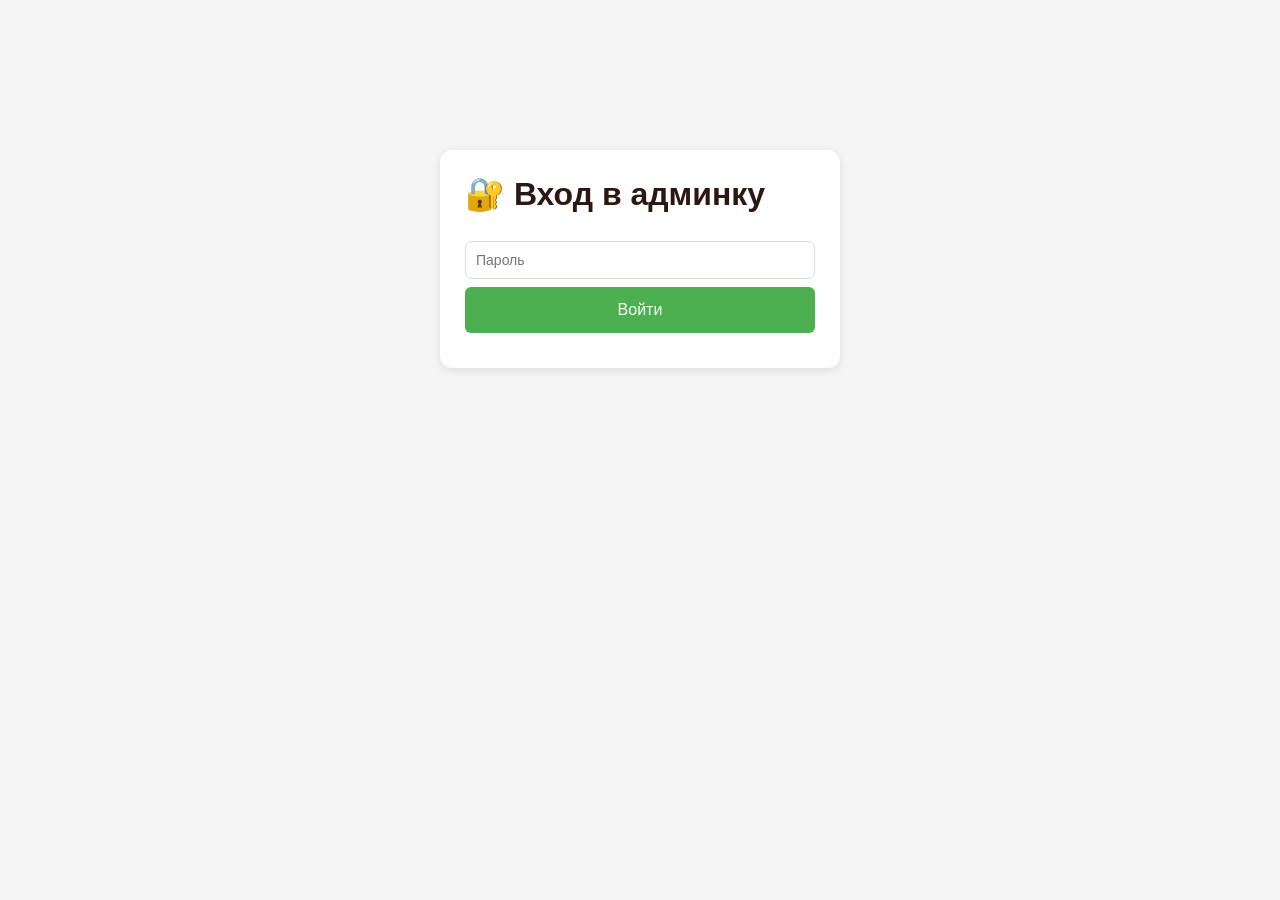
<file:  static/Admin.html>
<!DOCTYPE html>
<html lang="ru">
<head>
    <meta charset="UTF-8">
    <meta name="viewport" content="width=device-width, initial-scale=1.0">
    <title>Админка CakeMe</title>
    <style>
        * { box-sizing: border-box; margin: 0; padding: 0; }
        body { font-family: Arial; background: #f5f5f5; }
        
        .container { max-width: 900px; margin: 30px auto; padding: 20px; }
        .box { background: white; padding: 25px; border-radius: 12px; box-shadow: 0 2px 10px rgba(0,0,0,0.1); margin-bottom: 20px; }
        
        h1 { color: #2C1810; margin-bottom: 20px; }
        h2 { color: #555; margin: 15px 0; font-size: 18px; }
        
        input, textarea { width: 100%; padding: 10px; margin: 8px 0; border: 1px solid #ddd; border-radius: 6px; font-size: 14px; }
        textarea { height: 80px; resize: vertical; }
        
        .row { display: flex; gap: 15px; }
        .row input { flex: 1; }
        
        button { padding: 10px 20px; border: none; border-radius: 6px; cursor: pointer; font-size: 14px; }
        .btn-add { background: #4CAF50; color: white; width: 100%; padding: 14px; font-size: 16px; }
        .btn-edit { background: #FF9800; color: white; padding: 6px 12px; font-size: 12px; }
        .btn-del { background: #f44336; color: white; padding: 6px 12px; font-size: 12px; }
        .btn-save { background: #2196F3; color: white; padding: 6px 12px; font-size: 12px; }
        .btn-cancel { background: #999; color: white; padding: 6px 12px; font-size: 12px; }
        button:hover { opacity: 0.85; }
        .cake-img { width: 80px; height: 80px; object-fit: cover; border-radius: 8px; flex-shrink: 0; }
        .cake-card { display: flex; justify-content: space-between; align-items: center; gap: 15px; padding: 15px; border: 1px solid #eee; border-radius: 8px; margin: 10px 0; }
        .cake-info h3 { color: #2C1810; margin-bottom: 4px; }
        .cake-info p { color: #888; font-size: 13px; }
        .cake-price { font-weight: bold; color: #2C1810; font-size: 18px; }
        .actions { display: flex; gap: 8px; align-items: center; }
        
        .edit-form { display: none; background: #fafafa; padding: 20px; border-radius: 8px; margin-top: 10px; }
        .edit-form.active { display: block; }
        
        .login-box { max-width: 400px; margin: 100px auto; }
        .error { color: #f44336; margin: 10px 0; font-size: 14px; }
        
        .logout-btn { background: #666; color: white; float: right; }
    </style>
</head>
<body>

<div class="container">
    
    <!-- ЭКРАН ВХОДА -->
    <div id="loginScreen" class="box login-box">
        <h1>🔐 Вход в админку</h1>
        <input type="password" id="passwordInput" placeholder="Пароль">
        <button class="btn-add" onclick="login()">Войти</button>
        <p id="loginError" class="error"></p>
    </div>
    
    <!-- АДМИНКА -->
    <div id="adminScreen" style="display:none;">
        <div class="box">
            <button class="logout-btn" onclick="logout()">Выйти</button>
            <h1>🍰 Управление тортами</h1>
            
            <h2>Добавить новый торт</h2>
            <input type="text" id="newName" placeholder="Название">
            <input type="number" id="newPrice" placeholder="Цена" step="0.01">
            <textarea id="newDesc" placeholder="Описание"></textarea>
            <div class="row">
                <input type="number" id="newWeight" placeholder="Вес (кг)" step="0.1">
                <input type="text" id="newPersons" placeholder="Персон (напр. 8-10)">
            </div>
            <input type="text" id="newImage" placeholder="URL картинки">
            <input type="text" id="newCategory" placeholder="Категория">
            <label><input type="checkbox" id="newAvailable" checked> Доступен</label>
            <button class="btn-add" onclick="addCake()">➕ Добавить торт</button>
        </div>
        
        <div class="box">
            <h2>Все торты</h2>
            <div id="cakesList"></div>
        </div>
    </div>
    
</div>

<script>
const API = "";  // пустая строка = тот же домен
let adminToken = "";

function loadCakes() {
    fetch(API + "/cakes")
        .then(r => r.json())
        .then(cakes => {
            let html = "";
            cakes.forEach(c => {
                html += `
                <div class="cake-card ${!c.is_available ? 'unavailable' : ''}">
                    <div class="cake-info" style="display:flex; align-items:center; gap:15px; flex:1;">
    <img src="${c.image_url}" class="cake-img" onerror="this.style.display='none'">
    <div>
        <h3>${c.name} ${!c.is_available ? '❌' : ''}</h3>
        <p>${c.category} | ${c.weight} кг | ${c.persons} персон</p>
        <p>${c.description}</p>
    </div>
</div>
                    <div class="cake-price">${c.price} ₽</div>
                    <div class="actions">
                        <button class="btn-edit" onclick="toggleEdit(${c.id})">✏️</button>
                        <button class="btn-del" onclick="deleteCake(${c.id})">🗑️</button>
                    </div>
                </div>
                <div class="edit-form" id="editForm${c.id}">
                    <input type="text" id="editName${c.id}" value="${c.name}" placeholder="Название">
                    <input type="number" id="editPrice${c.id}" value="${c.price}" placeholder="Цена" step="0.01">
                    <textarea id="editDesc${c.id}" placeholder="Описание">${c.description || ''}</textarea>
                    <div class="row">
                        <input type="number" id="editWeight${c.id}" value="${c.weight}" placeholder="Вес" step="0.1">
                        <input type="text" id="editPersons${c.id}" value="${c.persons || ''}" placeholder="Персон">
                    </div>
                    <input type="text" id="editImage${c.id}" value="${c.image_url || ''}" placeholder="URL картинки">
                    <input type="text" id="editCategory${c.id}" value="${c.category || ''}" placeholder="Категория">
                    <label><input type="checkbox" id="editAvailable${c.id}" ${c.is_available ? 'checked' : ''}> Доступен</label>
                    <br>
                    <button class="btn-save" onclick="saveCake(${c.id})">💾 Сохранить</button>
                    <button class="btn-cancel" onclick="toggleEdit(${c.id})">Отмена</button>
                </div>
                `;
            });
            document.getElementById("cakesList").innerHTML = html || "<p>Тортов пока нет</p>";
        });
}

function login() {
    let password = document.getElementById("passwordInput").value;
    fetch(API + "/login", {
        method: "POST",
        headers: {"Content-Type": "application/json"},
        body: JSON.stringify({username: "admin", password: password})
    })
    .then(r => r.json())
    .then(data => {
        if (data.access_token) {
            adminToken = data.access_token;
            document.getElementById("loginScreen").style.display = "none";
            document.getElementById("adminScreen").style.display = "block";
            loadCakes();
        } else {
            document.getElementById("loginError").innerHTML = "❌ Неправильный пароль!";
        }
    });
}

function logout() {
    adminToken = "";
    document.getElementById("loginScreen").style.display = "block";
    document.getElementById("adminScreen").style.display = "none";
}

function addCake() {
    let data = {
        name: document.getElementById("newName").value,
        price: parseFloat(document.getElementById("newPrice").value),
        description: document.getElementById("newDesc").value,
        weight: parseFloat(document.getElementById("newWeight").value) || 1.0,
        persons: document.getElementById("newPersons").value,
        image_url: document.getElementById("newImage").value,
        category: document.getElementById("newCategory").value,
        is_available: document.getElementById("newAvailable").checked
    };
    fetch(API + "/admin/addCakes?token=" + adminToken, {
        method: "POST",
        headers: {"Content-Type": "application/json"},
        body: JSON.stringify(data)
    })
    .then(r => r.json())
    .then(() => {
        ["newName","newPrice","newDesc","newWeight","newPersons","newImage","newCategory"].forEach(id => {
            document.getElementById(id).value = "";
        });
        document.getElementById("newAvailable").checked = true;
        loadCakes();
    });
}

function toggleEdit(id) {
    document.getElementById("editForm" + id).classList.toggle("active");
}

function saveCake(id) {
    let data = {
        name: document.getElementById("editName" + id).value,
        price: parseFloat(document.getElementById("editPrice" + id).value),
        description: document.getElementById("editDesc" + id).value,
        weight: parseFloat(document.getElementById("editWeight" + id).value),
        persons: document.getElementById("editPersons" + id).value,
        image_url: document.getElementById("editImage" + id).value,
        category: document.getElementById("editCategory" + id).value,
        is_available: document.getElementById("editAvailable" + id).checked
    };
    fetch(API + "/admin/cakes/" + id + "?token=" + adminToken, {
        method: "PUT",
        headers: {"Content-Type": "application/json"},
        body: JSON.stringify(data)
    })
    .then(r => r.json())
    .then(() => loadCakes());
}

function deleteCake(id) {
    if (confirm("Точно удалить этот торт?")) {
        fetch(API + "/admin/cakes/" + id + "?token=" + adminToken, { method: "DELETE" })
        .then(() => loadCakes());
    }
}

document.getElementById("passwordInput").addEventListener("keypress", function(e) {
    if (e.key === "Enter") login();
});
</script>

</body>
</html>
</file>
